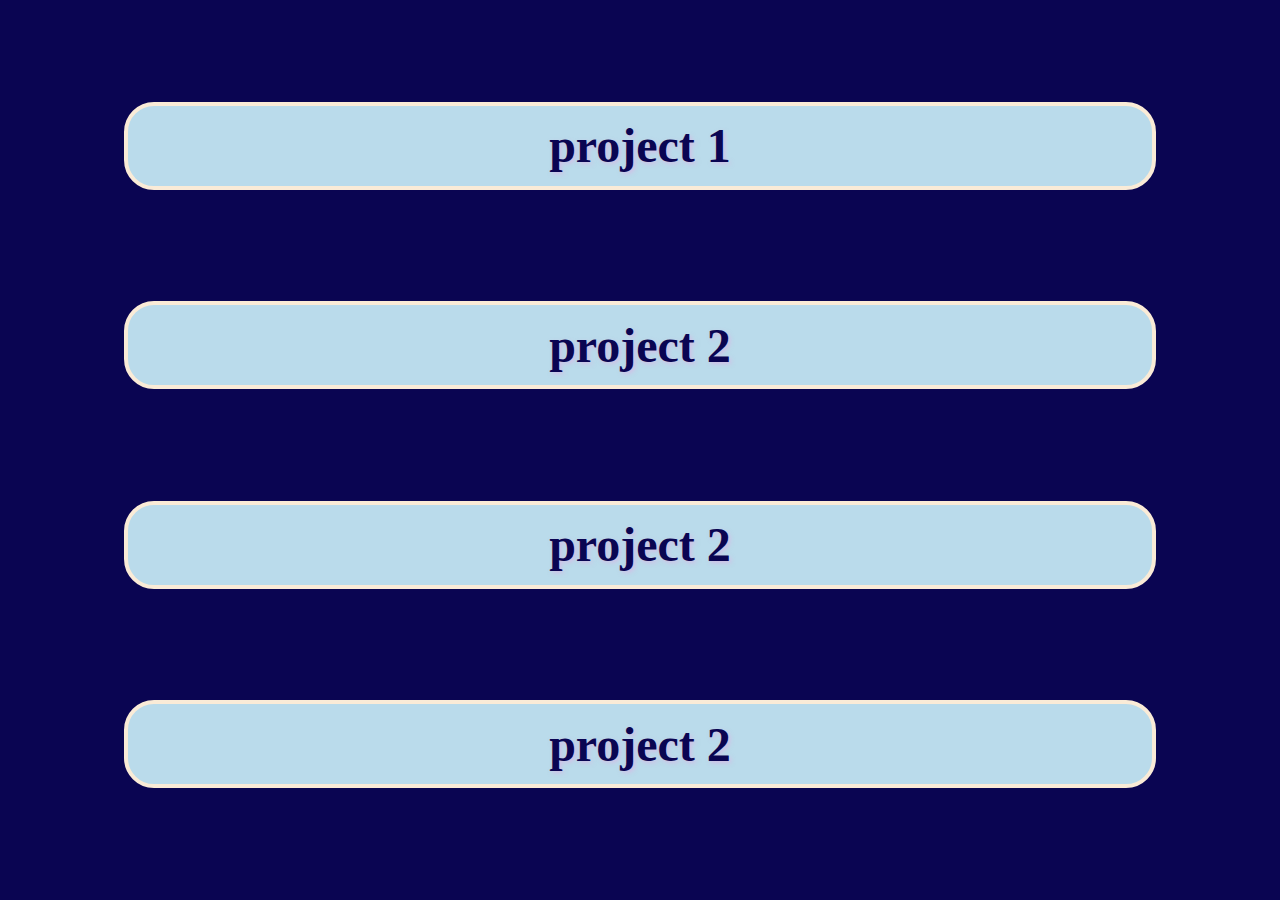
<file: index.html>
<!DOCTYPE html>
<html lang="en">
<head>
    <meta charset="UTF-8">
    <meta name="viewport" content="width=device-width, initial-scale=1.0">
    <title>Document</title>
    <link rel="stylesheet" href="index.css">
</head>
<body>
   <div class="con">
    <div class="h"><h1><a href="pro1/pro1.html">project 1</a></h1></div>
    <div class="h"><h1><a href="pro2/pro2.html">project 2</a></h1></div>
    <div class="h"><h1><a href="pro3/pro3.html">project 2</a></h1></div>
    <div class="h"><h1><a href="pro4/pro4.html">project 2</a></h1></div>


    
   </div>
</body>
</html>
</file>
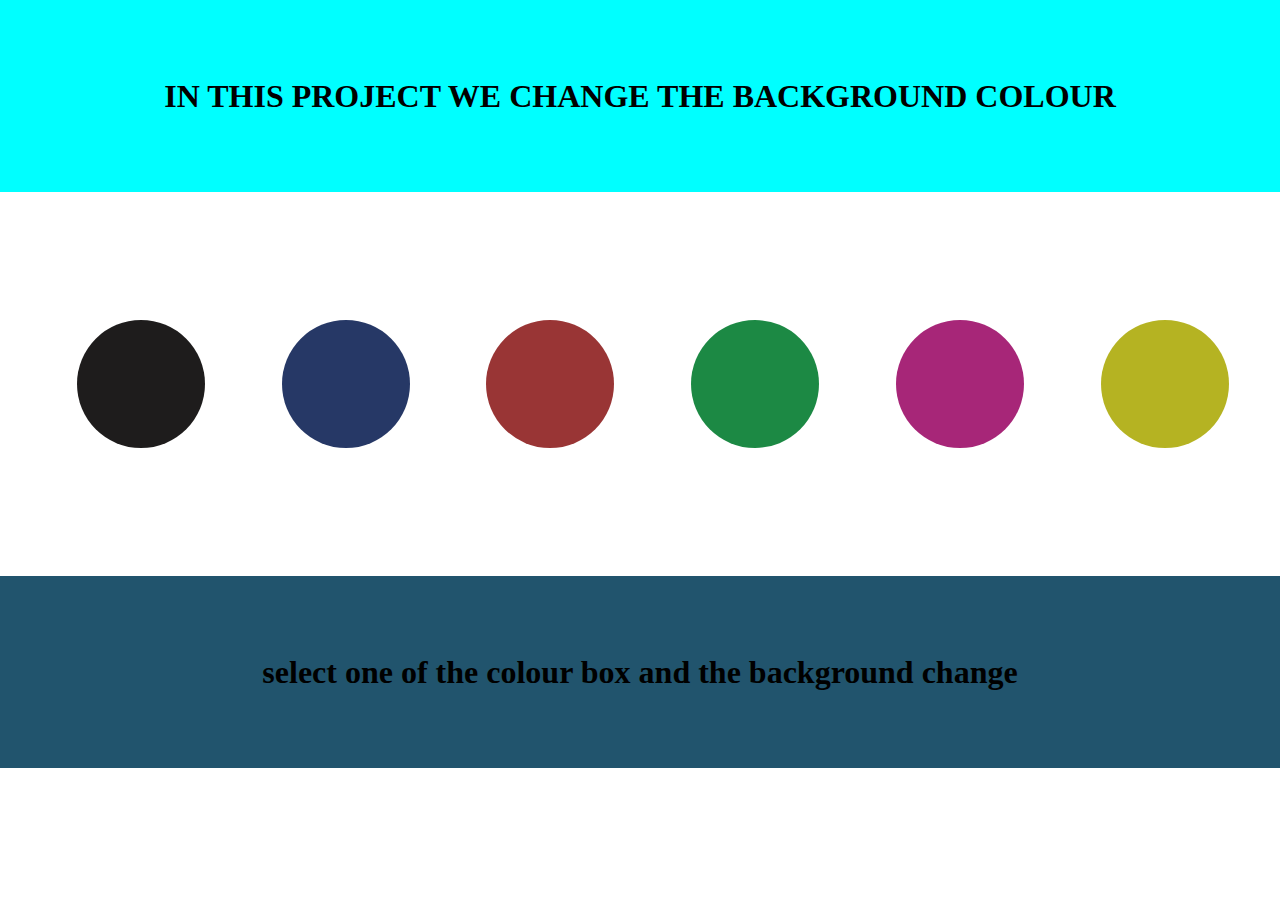
<file: pro1/pro1.html>
<!DOCTYPE html>
<html lang="en">
<head>
    <meta charset="UTF-8">
    <meta name="viewport" content="width=device-width, initial-scale=1.0">
    <title>Document</title>
    <link rel="stylesheet" href="pro1.css">
</head>
<body>
    <div class="box1">
        <h1>IN THIS PROJECT WE CHANGE THE BACKGROUND COLOUR</h1>
    </div>
    <div class="box2">
        <div class="col" id="black"></div>
        <div class="col" id="blue"></div>
        <div class="col" id="red"></div>
        <div class="col" id="green"></div>
        <div class="col" id="pink"></div>
        <div class="col" id="yellow"></div>
    </div>
    <div class="box3">
       <h3>select one of the colour box and the background change</h3>
    </div>
    <script src="pro1.js"></script>
</body>
</html>
</file>
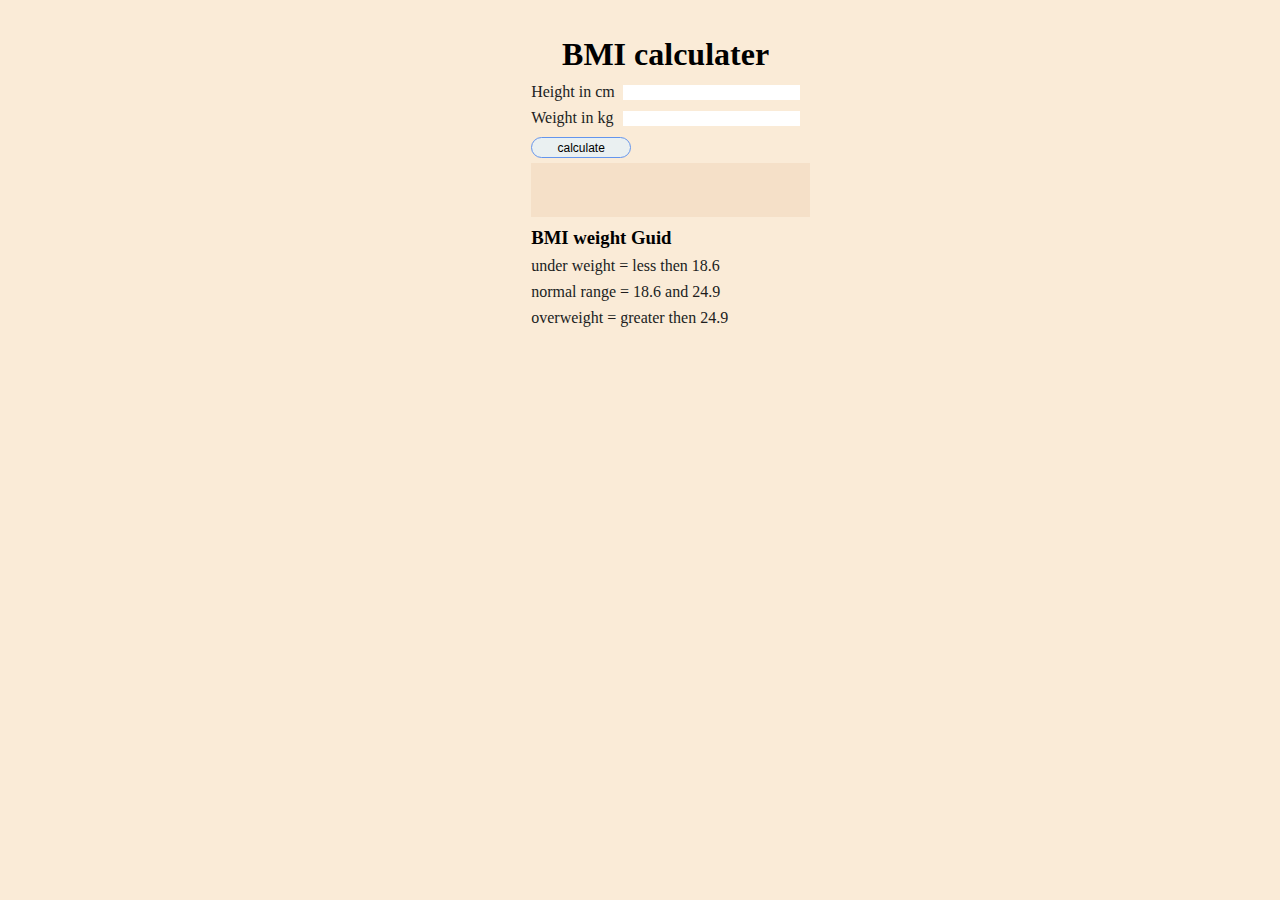
<file: pro2/pro2.html>
<!DOCTYPE html>
<html lang="en">
<head>
    <meta charset="UTF-8">
    <meta name="viewport" content="width=device-width, initial-scale=1.0">
    <title>Bmi generater</title>
    <link rel="stylesheet" href="pro2.css">
</head>
<body>


<div class="con">
    <div class="h">
        <h1>BMI calculater</h1>
    </div>
    <form>
        <p><label id="a1">Height in cm</label><input type="text" id="height"/></p>
        <p><label id="a2">Weight in kg</label><input type="text" id="weight"/></p>
        <div class="calcu"><button>calculate</button> <div class="result"></div></div>
        
        <div class="weightguid">
            <h3>BMI weight Guid</h3>
            <p>under weight = less then 18.6</p>
            <p>normal range = 18.6 and 24.9</p>
            <p>overweight = greater then 24.9</p>
        </div>
    </form>
</div>
</body>
<script src="por2.js"></script>
</html>
</file>
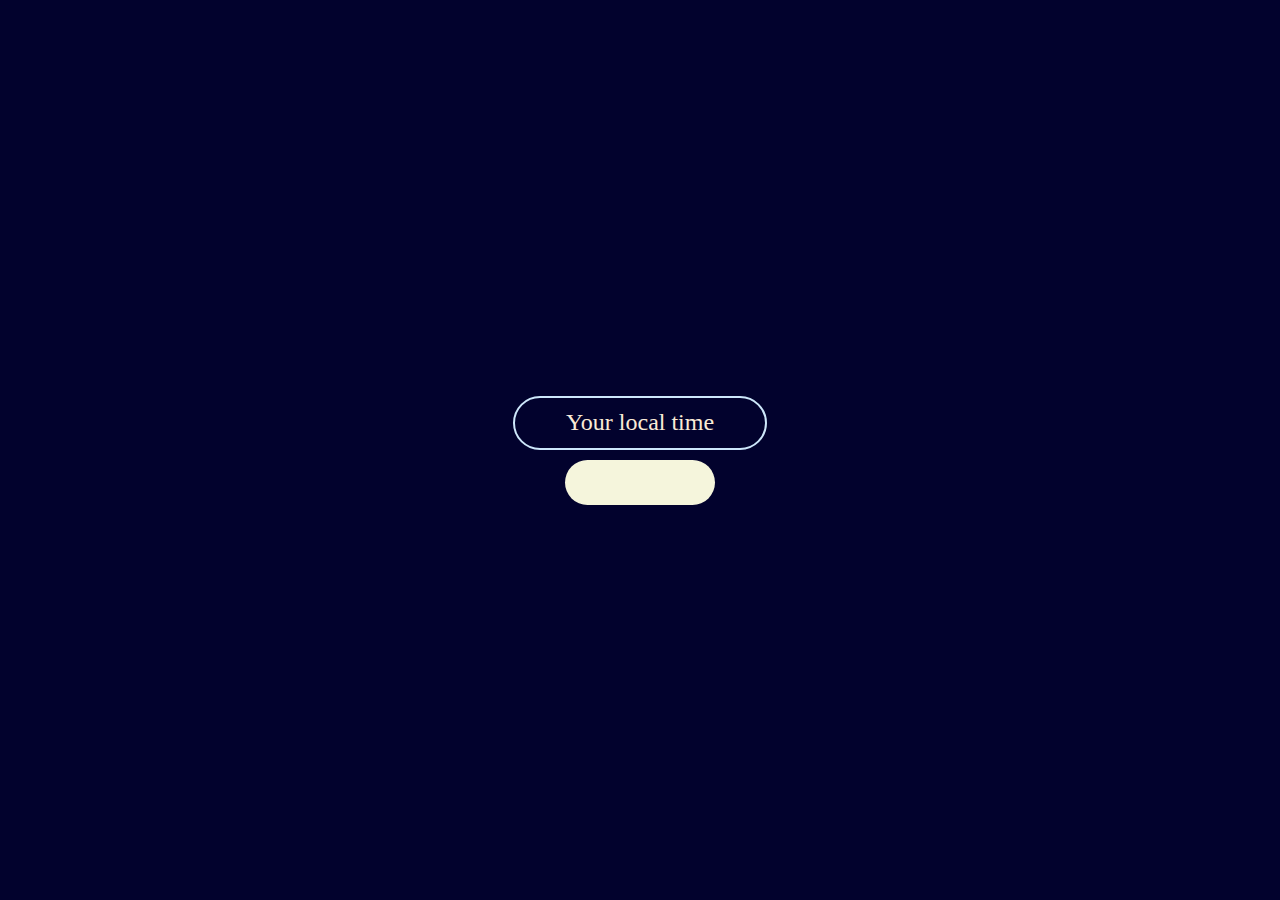
<file: pro3/pro3.html>
<!DOCTYPE html>
<html lang="en">
<head>
    <meta charset="UTF-8">
    <meta name="viewport" content="width=device-width, initial-scale=1.0">
    <title>Document</title>
<link rel="stylesheet" href="pro3.css">
</head>
<body>
    
<div class="con">
    <div class="banner"><span>Your local time</span></div>
    <div class="clock"></div>
</div>


</body>
<script src="pro3.js"></script>
</html>
</file>
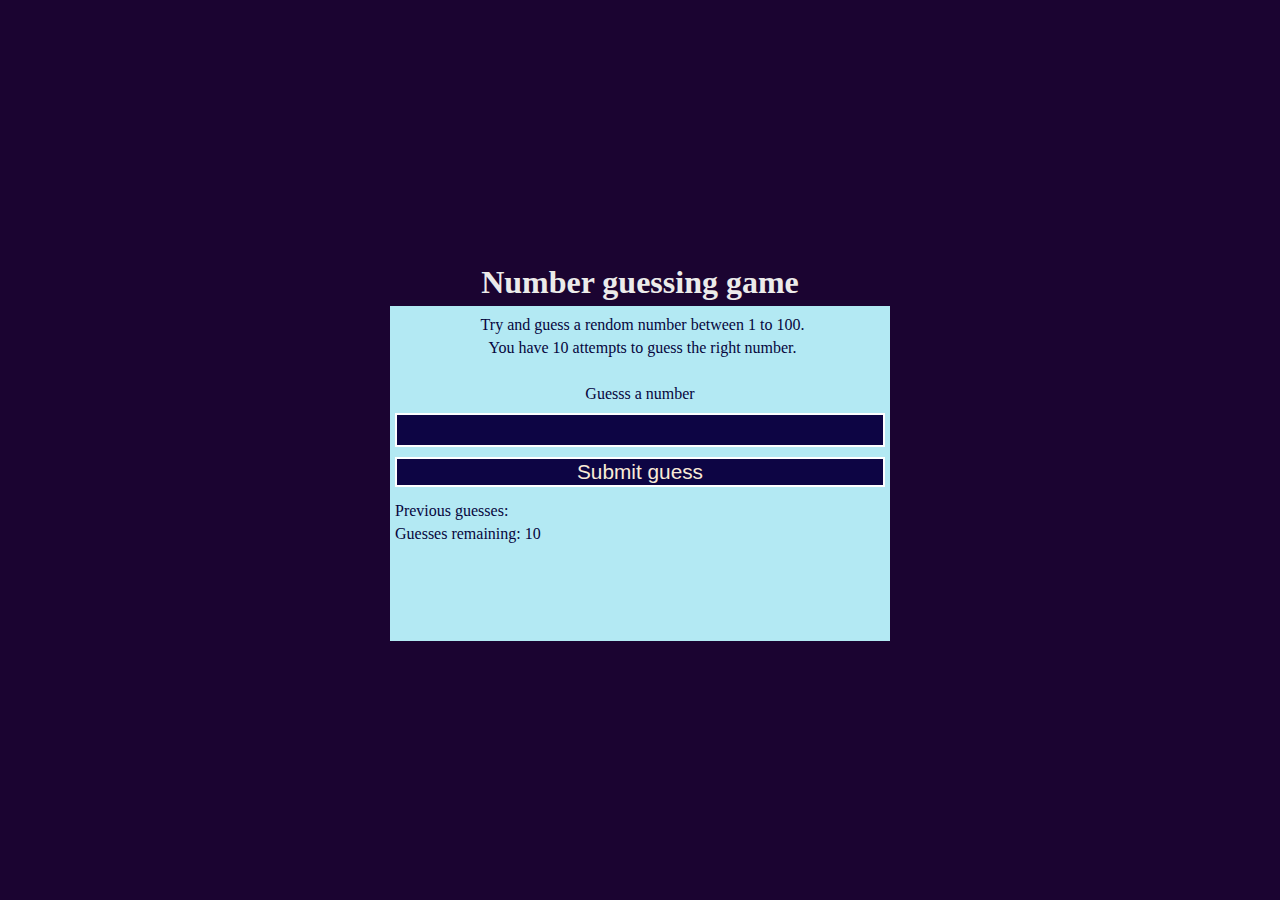
<file: pro4/pro4.html>
<!DOCTYPE html>
<html lang="en">
<head>
    <meta charset="UTF-8">
    <meta name="viewport" content="width=device-width, initial-scale=1.0">
    <title>Document</title>
    <link rel="stylesheet" href="pro4.css">
</head>
<body>
<div class="con">
    <h1>Number guessing game</h1>
    <div class="wrapper">
        <p>Try and guess a rendom number between 1 to 100.</p>
        <p>You have 10 attempts to guess the right number.</p>
        </br>

     <form class="form">
        <label for="guessfield" id="guess">Guesss a number</label>
        <input type="text" id="guessfield" class="guessfield">
        <input type="submit" id="sub" value="Submit guess"  class="guesssubmit">
     </form>

     <div class="result">
        <p>Previous guesses: <span class ="guesses"></span></p>
        <p>Guesses remaining: <span class ="lastresults">10</span></p>
        <p class="lower"></p>
        
     </div>

    </div>
    
</div>
</body>
<script src="pro4.js"></script>
</html>
</file>
<file: index.css>
*{
    margin: 0;
    padding: 0;
    border: border-box;
}

.con{
    width: 100%;
    height: 100vh;
     background-color:#0a0552; /*,#6e82ad,#ccad77,#9b606e ,#5249c4,#adc5f9,#b2949b); */
    display: flex;
    align-items: center;
    justify-content: space-evenly;
    flex-direction: column;

}
.h{
    width: 80%;
    height: 80px;
    font-size: 1.5rem;
    background-color: rgb(186, 219, 235);
    border-radius: 30px;
    margin-bottom: 10px;
    display: flex;
    align-items: center;
    justify-content: center;
    border: 4px solid antiquewhite;
}
a{
    color: #0a0552;
    text-decoration: none;
    text-shadow: 2px 2px 4px rgba(235, 161, 226, 0.5);
    
}
</file>
<file: pro1/pro1.css>
*{
margin: 0;
padding: 0;
border:border-box;
}
.box1{
    width: 100%;
   max-height: 250px; 
   height : 15vw;
   /* height: 300px; */
   
    display: flex;
    align-items: center;
    justify-content: center;
    background-color: aqua;
    font-size: 1vw;
    
}
.box1 h1,.box3 h3{
    font-size: 2.5em;
}
.box2{
    display: flex;
    align-items: center;
    justify-content: space-evenly;
    flex-wrap: wrap;
    
}
.col{
    width:10vw;
    height: 10vw;
    margin-left: 2vw;
    margin-top: 10vw;
    border-radius: 100px;
}
#black{
    background-color: rgb(30, 28, 28);
}
#blue{
    background-color: rgb(38, 56, 102);
}
#red{
    background-color: rgb(153, 53, 53);
}
#green{
    background-color: rgb(28, 137, 68);
}
#pink{
    background-color: rgb(167, 38, 120);
}
#yellow{
    background-color: rgb(181, 179, 34);
}


.box3{
    width: 100%;
   max-height: 250px; 
   height : 15vw;
   /* height: 300px; */
   
    display: flex;
    align-items: center;
    justify-content: center;
    background-color: rgb(33, 84, 109);
    font-size: 1vw;
    margin-top: 10vw;
    
}
</file>
<file: pro2/pro2.css>
*{
    margin: 0;
    border: border-box;
    padding: 0;
}
/* body{
    background-color:antiquewhite;;
} */
body{
    background-color: antiquewhite;
}
.con{
    display: flex;
    align-items: center;
    justify-content: center;
    height:100%;
    width: 100%;
    flex-direction: column;
    padding: 2vw;
}
.h{
    width: 100%;
    margin: 10px;
    display: flex;
    align-items: center;
    justify-content: center;
   
}

p{
    width: 100%;
    color: rgb(32, 29, 29);
    margin-bottom: 8px;
}
input{
    border: none;
}
#a1{
    margin-right: 8px;
}
#a2{
    margin-right: 9.5px;
}
.calcu{
width: 100%;
height: 80px;
display: flex;
flex-direction: column;
margin-bottom: 10px;
margin-top: 10px;
}
.result{
    width: 100%;
    background-color: rgb(245, 224, 200);
    height: 50px;
    padding:5px;
}
button{
    width: 100px;
    height: 25px;
    font-size: 12px;
    border-radius: 30px;
    border: 1px solid cornflowerblue;
    background-color: rgb(234, 240, 241);
    margin-right: 10px;
    margin-bottom: 5px;
}
h3{
    margin-bottom: 8px;
}
.weightguid{
    display: flex;
    flex-direction: column;
    justify-content: center
}
</file>
<file: pro3/pro3.css>
*{
    margin: 0;
    padding: 0;
    border: border-box;
}

body{
    background-color: rgb(2, 2, 45);
    color: antiquewhite;
}
.con{
    height: 100vh;
    width: 100%;
    display: flex;
    align-items: center;
    justify-content: center;
    flex-direction: column;
}
.clock{
    width: 150px;
    background-color: beige;
    height: 45px;
    margin-top: 10px;
    border-radius: 30px;
    color: rgb(6, 6, 44);
    display: flex;
    align-items: center;
    justify-content: center;
    font-size: 1.4rem;
}
.banner{
    border: 2px solid rgb(205, 231, 250);
    width: 250px;
    height: 50px;
    border-radius: 30px;
    display: flex;
    align-items: center;
    justify-content: center;
    font-size: 1.5rem;
}
</file>
<file: pro4/pro4.css>
*{
    margin: 0;
    padding: 0;
    border: border-box;
}

.con{

    display: flex;
    align-items: center;
    justify-content: center;
    flex-direction: column;
    height: 100vh;
    width: 100%;
    background-color: rgb(27, 4, 49);
    color: rgb(236, 235, 234);
}
p{
    margin-left: 5px;
    text-align: center;
    margin-bottom: 5px;
}
.wrapper{
    margin-top: 10px;
    background-color: rgb(179, 233, 243);
    color: rgb(6, 6, 61);
    padding-top: 10px;
    margin: 5px;
    height: 325px;
    max-width: 500px;
    width :98%;
}
h1{
    margin-top: 10px;
}
.form{
    display: flex;
    /* align-items: center; */
    /* justify-content: center; */
    flex-direction: column;
}
#guess{
   text-align: center; 
   margin: 5px;    
}

input{
    margin: 5px;
    border: 2px solid  rgb(255, 255, 255);
    height: 30px;
    background-color: rgb(13, 5, 68);
    font-size: 1.3rem;
    color: antiquewhite;
   text-align: center;
}
.result{
    margin-top: 10px;
    display: flex;
    flex-direction: column;
    width: 100%;
    justify-content: start;
    align-items: start;
}
.lower{
    word-wrap: normal;
    margin-right: 5px;
}
</file>
